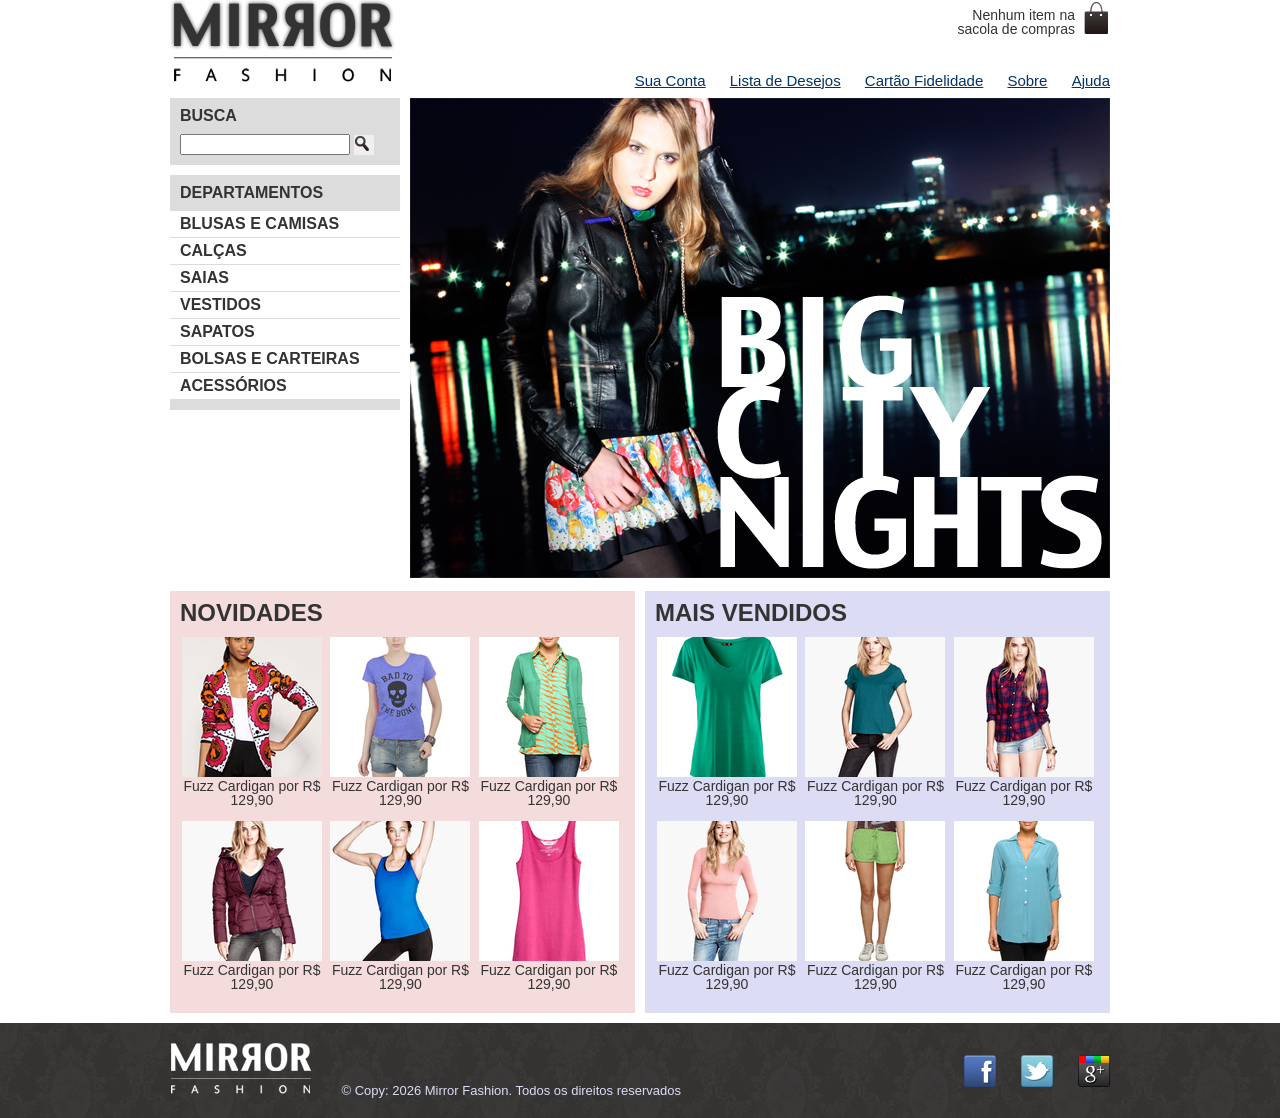
<file: index.html>
<!DOCTYPE html>
<html lang="pt-br">

<head>
    <meta charset="UTF-8">
    <title>Mirror Fashion</title>
    <link rel="stylesheet" href="./css/reset.css">
    <link rel="stylesheet" href="./css/styles.css">

</head>

<body>
    <header class="container">
        <h1>
            <a href="index.html"><img src="img/logo.png" alt="Logo da Mirror Fashion"></a>
        </h1>
        <p class="sacola">Nenhum item na sacola de compras</p>
        <nav class="menu-opcoes">
            <ul>
                <li>
                    <a href="#">Sua Conta</a>
                </li>
                <li>
                    <a href="#">Lista de Desejos</a>
                </li>
                <li>
                    <a href="#">Cartão Fidelidade</a>
                </li>
                <li>
                    <a href="sobre.html">Sobre</a>
                </li>
                <li>
                    <a href="#">Ajuda</a>
                </li>
            </ul>
        </nav>
    </header>
    <main class="container">
        <div class=destaque>
            <section class="busca">
                <h2>Busca</h2>
                <form>
                    <input type="search">
                    <button>Buscar</button>
                </form>
            </section>
            <!-- fim .busca -->
            <section class="menu-departamentos">
                <h2>Departamentos</h2>
                <nav>
                    <ul>
                        <li>
                            <a href="#">Blusas e Camisas</a>
                        </li>
                        <li>
                            <a href="#">Calças</a>
                        </li>
                        <li>
                            <a href="#">Saias</a>
                        </li>
                        <li>
                            <a href="#">Vestidos</a>
                        </li>
                        <li>
                            <a href="#">Sapatos</a>
                        </li>
                        <li>
                            <a href="#">Bolsas e Carteiras</a>
                        </li>
                        <li>
                            <a href="#">Acessórios</a>
                        </li>
                    </ul>
                </nav>
            </section>
            <!-- fim .menu-departamentos -->
            <section class="banner-destaque">
                <figure>
                    <img src="img/destaque-home.png" alt="Promoção: Big City Night">
                </figure>
            </section>
            <!-- fim .banner-destaque -->
        </div>
        <div id="Novidades"></div>
        <div id="MaisVendidos"></div>

    </main>

    <div class="container paineis">
        <!-- os paineis de novidades e mais vendidos entrarão aqui dentro -->
        <section class="painel novidades">
            <h2>Novidades</h2>
            <ol>
                <!-- primeiro produto -->
                <li>
                    <a href="produto.html">
                        <figure>
                            <img src="img/produtos/miniatura1.png" alt="miniatura1">
                            <figcaption>Fuzz Cardigan por R$ 129,90</figcaption>
                        </figure>
                    </a>
                </li>
                <li>
                    <a href="produto.html">
                        <figure>
                            <img src="img/produtos/miniatura2.png" alt="miniatura1">
                            <figcaption>Fuzz Cardigan por R$ 129,90</figcaption>
                        </figure>
                    </a>
                </li>
                <li>
                    <a href="produto.html">
                        <figure>
                            <img src="img/produtos/miniatura3.png" alt="miniatura1">
                            <figcaption>Fuzz Cardigan por R$ 129,90</figcaption>
                        </figure>
                    </a>
                </li>
                <li>
                    <a href="produto.html">
                        <figure>
                            <img src="img/produtos/miniatura4.png" alt="miniatura1">
                            <figcaption>Fuzz Cardigan por R$ 129,90</figcaption>
                        </figure>
                    </a>
                </li>
                <li>
                    <a href="produto.html">
                        <figure>
                            <img src="img/produtos/miniatura5.png" alt="miniatura1">
                            <figcaption>Fuzz Cardigan por R$ 129,90</figcaption>
                        </figure>
                    </a>
                </li>
                <li>
                    <a href="produto.html">
                        <figure>
                            <img src="img/produtos/miniatura6.png" alt="miniatura1">
                            <figcaption>Fuzz Cardigan por R$ 129,90</figcaption>
                        </figure>
                    </a>
                </li>

                <!-- fim do primeiro produto -->
                <!-- coloque mais produtos aqui! -->
            </ol>
        </section>

        <section class="painel mais-vendidos">
            <h2>Mais Vendidos</h2>
            <ol>

                <!-- coloque vários produtos aqui -->
                <li>
                    <a href="produto.html">
                        <figure>
                            <img src="img/produtos/miniatura7.png" alt="miniatura1">
                            <figcaption>Fuzz Cardigan por R$ 129,90</figcaption>
                        </figure>
                    </a>
                </li>
                <li>
                    <a href="produto.html">
                        <figure>
                            <img src="img/produtos/miniatura8.png" alt="miniatura1">
                            <figcaption>Fuzz Cardigan por R$ 129,90</figcaption>
                        </figure>
                    </a>
                </li>
                <li>
                    <a href="produto.html">
                        <figure>
                            <img src="img/produtos/miniatura9.png" alt="miniatura1">
                            <figcaption>Fuzz Cardigan por R$ 129,90</figcaption>
                        </figure>
                    </a>
                </li>
                <li>
                    <a href="produto.html">
                        <figure>
                            <img src="img/produtos/miniatura10.png" alt="miniatura1">
                            <figcaption>Fuzz Cardigan por R$ 129,90</figcaption>
                        </figure>
                    </a>
                </li>
                <li>
                    <a href="produto.html">
                        <figure>
                            <img src="img/produtos/miniatura11.png" alt="miniatura1">
                            <figcaption>Fuzz Cardigan por R$ 129,90</figcaption>
                        </figure>
                    </a>
                </li>
                <li>
                    <a href="produto.html">
                        <figure>
                            <img src="img/produtos/miniatura12.png" alt="miniatura1">
                            <figcaption>Fuzz Cardigan por R$ 129,90</figcaption>
                        </figure>
                    </a>
                </li>
            </ol>
        </section>

    </div>



    <footer>
        <div class="container">
            <img src="img/logo-rodape.png" alt="Logo da Mirror Fashion">
            <P>© Copy: 2026 Mirror Fashion. Todos os direitos reservados</P>
            <ul class="social">
                <li><a href="http://facebook.com/mirrorfashion">Facebook</a></li>
                <li><a href="http://twitter.com/mirrorfashion">Twitter</a></li>
                <li><a href="http://plus.google.com/mirrorfashion">Google+</a></li>
            </ul>
        </div>
        
    </footer>

</body>

</html>
</file>
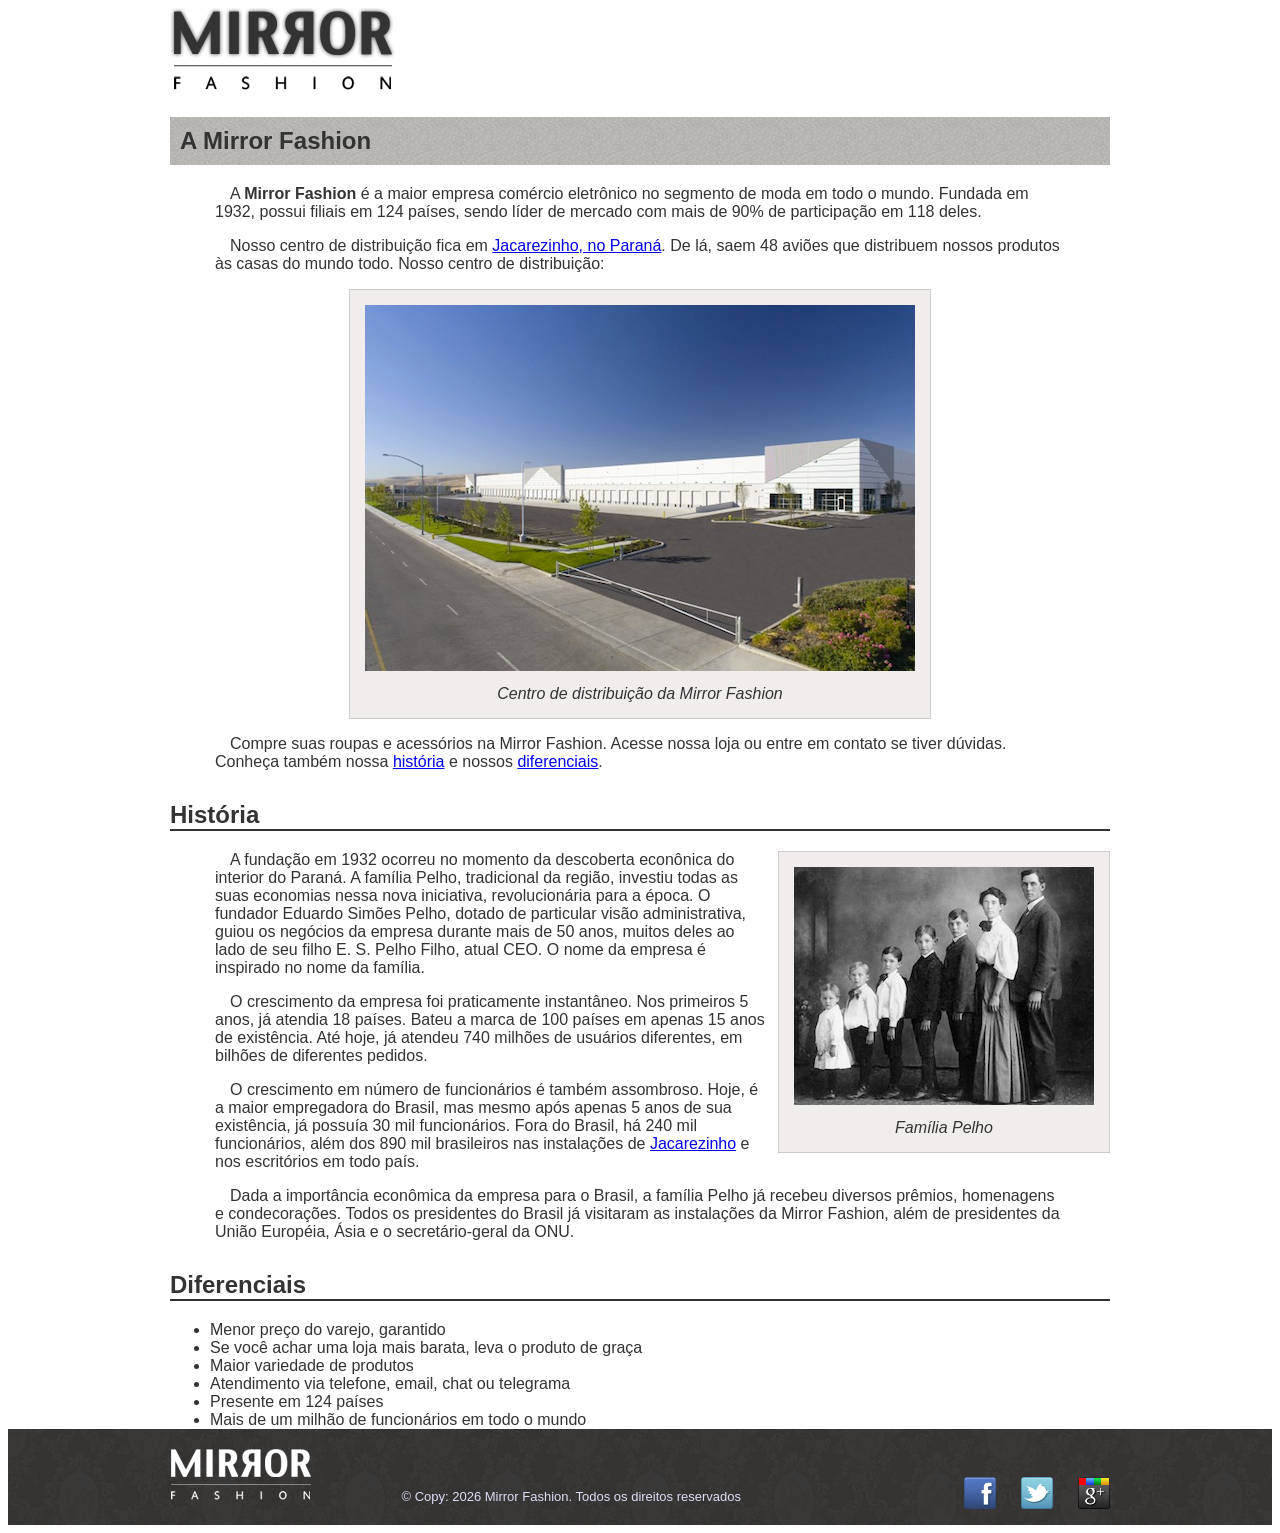
<file: sobre.html>
<!DOCTYPE html>
<html>

<head>
    <meta charset="utf-8">
    <title>Sobre a Mirror Fashion</title>
    <link rel="stylesheet" href="css/sobre.css">
</head>

<body>
   <article class="container">
    <a href="index.html"><img src="img/logo.png" alt="Logo da Mirror Fashion"></a>

    <h1>A Mirror Fashion</h1>

    <p>A
        <strong>Mirror Fashion</strong>
        <!--Negrito-->
        é a maior empresa comércio eletrônico no segmento de moda em todo o mundo.
        Fundada em 1932, possui filiais em 124 países, sendo líder de mercado com mais
        de 90% de participação em 118 deles.
    </p>
    <p>Nosso centro de distribuição fica em
        <a href="https://maps.google.com.br/?q=Jacarezinho" target="_blank">
            Jacarezinho, no Paraná</a>. De lá, saem 48 aviões que distribuem nossos produtos
        às casas do mundo todo. Nosso centro de distribuição:
    </p>
    <figure id="centro-distribuicao">
        <img src="img/centro-distribuicao.png" alt="Foto	do	centro	de	distribuição	da	Mirror	Fashion">
        <figcaption>Centro de distribuição da Mirror Fashion</figcaption>
    </figure>
    <p id="paragrafovermelho">Compre suas roupas e acessórios na Mirror Fashion. Acesse nossa loja ou entre
        em contato se tiver dúvidas. Conheça também nossa <a href="#historia">história</a> e nossos
        <a href="#diferenciais">diferenciais</a>.
    </p>
   </article>
        
   
    

    <section class="container">
        <h2 id="historia">História</h2>
    <figure id="familia-pelho">
        <img src="img/familia-pelho.jpg" alt="Foto da Família Pelho">
        <figcaption>Família Pelho</figcaption>
    </figure>
    <p id="paragrafovermelho">
        A fundação em 1932 ocorreu no momento da descoberta econônica do interior do
        Paraná. A família Pelho, tradicional da região, investiu todas as suas economias
        nessa nova iniciativa, revolucionária para a época. O fundador Eduardo Simões
        Pelho, dotado de particular visão administrativa, guiou os negócios da empresa
        durante mais de 50 anos, muitos deles ao lado de seu filho E. S. Pelho Filho,
        atual CEO. O nome da empresa é inspirado no nome da família.
    </p>
    <p>
        O crescimento da empresa foi praticamente instantâneo. Nos primeiros 5 anos, já
        atendia 18 países. Bateu a marca de 100 países em apenas 15 anos de existência.
        Até hoje, já atendeu 740 milhões de usuários diferentes, em bilhões de
        diferentes pedidos.
    </p>
    <p>
        O crescimento em número de funcionários é também assombroso. Hoje, é a maior
        empregadora do Brasil, mas mesmo após apenas 5 anos de sua existência, já
        possuía 30 mil funcionários. Fora do Brasil, há 240 mil funcionários, além dos
        890 mil brasileiros nas instalações de <a href="https://maps.app.goo.gl/DhQoCyGve2gA5WZYA"
            target="_blank">Jacarezinho</a> e nos escritórios em todo
        país.
    </p>

    <p>
        Dada a importância econômica da empresa para o Brasil, a família Pelho já
        recebeu diversos prêmios, homenagens e condecorações. Todos os presidentes do
        Brasil já visitaram as instalações da Mirror Fashion, além de presidentes da
        União Européia, Ásia e o secretário-geral da ONU.
    </p>
    </section>

    <section class="container">
        <h2 id="diferenciais">Diferenciais</h2>
    <ul class="container">
        <li>Menor preço do varejo, garantido</li>
        <li>Se você achar uma loja mais barata, leva o produto de graça</li>
        <li>Maior variedade de produtos</li>
        <li>Atendimento via telefone, email, chat ou telegrama</li>
        <li>Presente em 124 países</li>
        <li>Mais de um milhão de funcionários em todo o mundo</li>
    </ul>
    </section>
    
    
    <footer>
        <div class="container">
            <img src="img/logo-rodape.png" alt="Logo da Mirror Fashion">
            <P>© Copy: 2026 Mirror Fashion. Todos os direitos reservados</P>
            <ul class="social">
                <li><a href="http://facebook.com/mirrorfashion">Facebook</a></li>
                <li><a href="http://twitter.com/mirrorfashion">Twitter</a></li>
                <li><a href="http://plus.google.com/mirrorfashion">Google+</a></li>
            </ul>
        </div>

    </footer>
</body>

</html>
</file>
<file: css/styles.css>
body {
    color: #333333;
    font-family: "Lucida Sans Unicode", "Lucida Grande", sans-serif;
}

.sacola {
    background-image: url("../img/sacola.png");
    background-repeat: no-repeat;
    background-position: top right;
    font-size: 14px;
    padding-right: 35px;
    padding-top: 8px;
    text-align: right;
    width: 140px;
    position: absolute;
    top: 0;
    right: 0;
}

.menu-opcoes {
    position: absolute;
    bottom: 0;
    right: 0;
}

.menu-opcoes ul {
    font-size: 15px;
}

.menu-opcoes a {
    color: #003366;
}

.menu-opcoes ul li {
    display: inline;
    margin-left: 20px;
}

.container {
    width: 940px;
    margin: 0 auto;
}

header {
    position: relative;
}

.busca,
.menu-departamentos {
    background-color: #DCDCDC;
    font-weight: bold;
    text-transform: uppercase;
    margin-right: 10px;
    width: 230px;
}

.busca form,
.busca h2,
.menu-departamentos h2 {
    margin: 10px;
}

.menu-departamentos li {
    background-color: white;
    margin-bottom: 1px;
    padding: 5px 10px;
}

.menu-departamentos a {
    color: #333333;
    text-decoration: none;
}

.busca input[type=search] {
    width: 170px;
}

.busca,
.menu-departamentos {
    float: left;
}

.menu-departamentos {
    margin-top: 10px;
    padding-bottom: 10px;
    clear: left;
}

.destaque {
    margin-top: 10px;
}

.painel {
    margin: 10px 0;
    padding: 10px;
    width: 445px;
}

.novidades {
    float: left;
}

.mais-vendidos {
    float: right;
}

.painel li {
    display: inline-block;
    vertical-align: top;
    width: 140px;
    margin: 2px;
    padding-bottom: 10px;
}

.painel h2 {
    font-size: 24px;
    font-weight: bold;
    text-transform: uppercase;
    margin-bottom: 10px;
}

.painel a {
    color: #333;
    font-size: 14px;
    text-align: center;
    text-decoration: none;
}

.novidades {
    background-color: #F5DCDC;
}

.mais-vendidos {
    background-color: #DCDCF5;
}

footer {

    clear: both;

    background-image: url(../img/fundo-rodape.png);
}

.social a {
    /* tamanho da imagem */
    height: 32px;
    width: 32px;


    /* image replacement */
    display: block;
    text-indent: -9999px;
}

.social a[href*="facebook.com"] {
    background-image: url(../img/facebook.png);
}

.social a[href*="twitter.com"] {
    background-image: url(../img/twitter.png);
}

.social a[href*="plus.google.com"] {
    background-image: url(../img/googleplus.png);
}

footer {
    padding: 20px 0;
}

footer .container {
    position: relative;
}

.social {
    position: absolute;
    top: 12px;
    right: 0;
}

.social li {
    float: left;
    margin-left: 25px;
}

.busca button {
    
    background-image: url(../img/busca.png);
    background-repeat: no-repeat;
    border: none;
    
    width: 20px;
    height: 20px;
    
    text-indent: -9999px;
}

footer p {
    
    display: inline-block;
    width: 500px;
    margin: 0 auto;
    color: #DCDCF5;
    font-size: small;
    margin-left: 25px;
}
</file>
<file: css/sobre.css>
body {
    color: #333333;
    font-family: "Lucida Sans Unicode", "Lucida Grande", sans-serif;
}
.container {
    width: 940px;
    margin: 0 auto;
}

h1 {
    background-image: url("../img/sobre-background.jpg");
    padding: 10px;
}

h2 {
    border-bottom: 2px solid #333;
    margin-top: 30px;
}

figure {
    background-color: #f2eded;
    border: 1px solid #ccc;
    text-align: center;
    padding: 15px;
    margin: 30px;

}

figcaption {
    font-style: italic;
    margin-top: 10px;
}

p {
    padding: 0 45px;
    text-indent: 15px;
}

#centro-distribuicao {
    width: 550px;
    margin: 0 auto;
}

#rodape {
    color: #777;
    margin: 30px 0;
    padding: 30px 0;
}

#rodape img {
    width: 94px;
    margin-right: 30px;
    vertical-align: middle;
}

#familia-pelho {
    float: right;
    margin: 0 0 10px 10px;
}

footer {

    clear: both;

    background-image: url(../img/fundo-rodape.png);
}

.social a {
    /* tamanho da imagem */
    height: 32px;
    width: 32px;


    /* image replacement */
    display: block;
    text-indent: -9999px;
}

.social a[href*="facebook.com"] {
    background-image: url(../img/facebook.png);
}

.social a[href*="twitter.com"] {
    background-image: url(../img/twitter.png);
}

.social a[href*="plus.google.com"] {
    background-image: url(../img/googleplus.png);
}


footer {
    padding: 20px 0;
}

footer .container {
    position: relative;
}

.social {
    position: absolute;
    top: 12px;
    right: 0;
}

.social li {
    float: left;
    margin-left: 25px;
}

.busca button {

    background-image: url(../img/busca.png);
    background-repeat: no-repeat;
    border: none;

    width: 20px;
    height: 20px;

    text-indent: -9999px;
}

footer p {

    display: inline-block;
    width: 500px;
    margin: 0 auto;
    color: #DCDCF5;
    font-size: small;
    margin-left: 25px;
}
</file>
